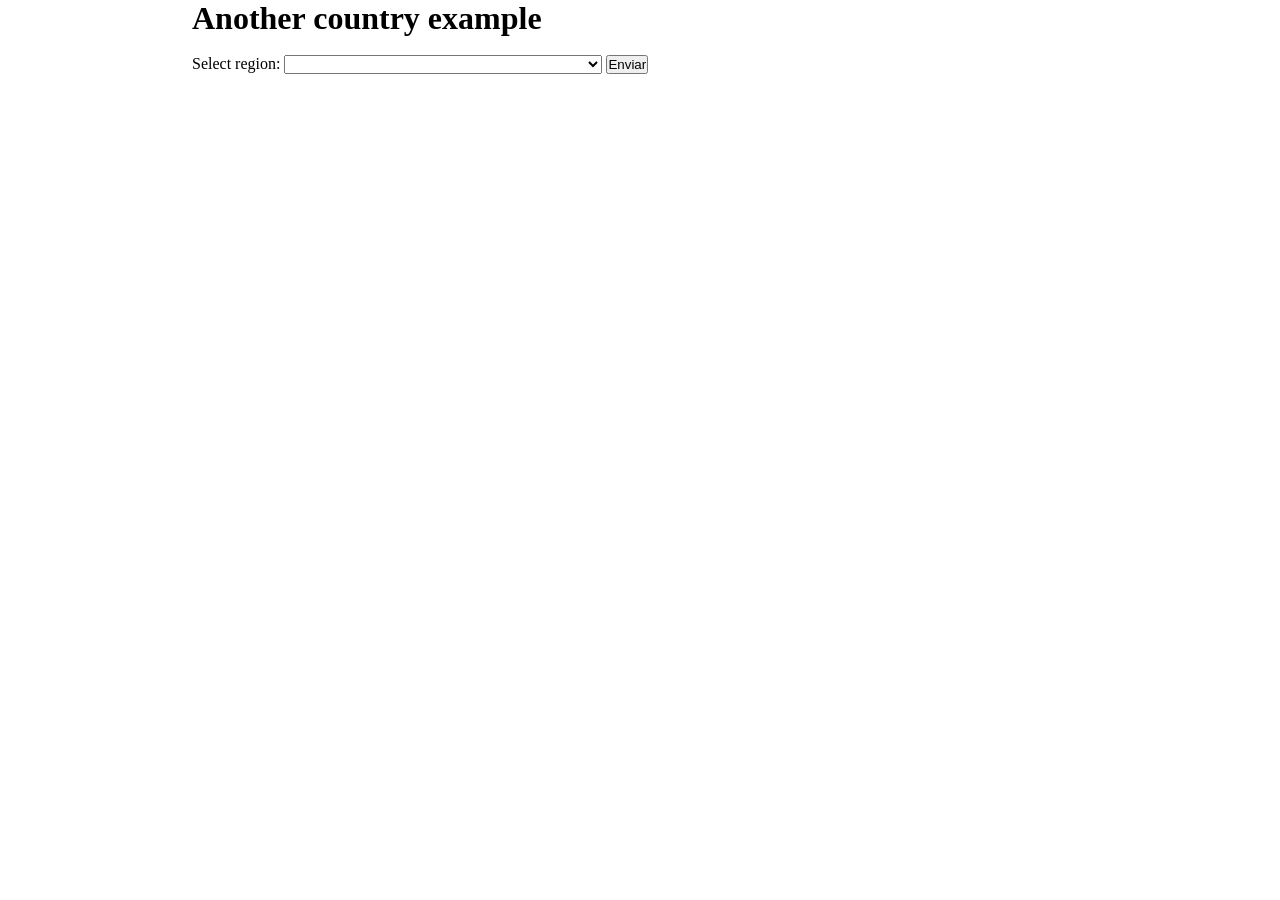
<file: code/EnviamentDades/exerciciRegions/index.html>
<!doctype html>
<html>
<head>
	<meta charset="utf-8"/>
    <title></title>
    <link rel="stylesheet" media="screen" href="styles.css" />
</head>
<body>
    <div id="container">
        <h1>Another country example</h1>
        <br/>
        <form action="resposta.php" method="get">
          Select region:
          <select name="regionSelected">
              <option selected value="0"></option>
              <option value="EU">European Union</option>
              <option value="EFTA">European Free Trade Association</option>
              <option value="CARICOM">Caribbean Community</option>
              <option value="PA">Pacific Alliance</option>
              <option value="AU">African Union</option>
              <option value="USAN">Union of South American Nations</option>
              <option value="EEU">Eurasian Economic Union</option>
              <option value="AL">Arab League</option>
              <option value="ASEAN ">Association of Southeast Asian Nations</option>
              <option value="CAIS">Central American Integration System</option>
              <option value="CEFTA">Central European Free Trade Agreement</option>
              <option value="NAFTA">North American Free Trade Agreement</option>
              <option value="SAARC">South Asian Association for Regional Cooperation</option>
          </select>
          <button>Enviar</button>
        </form>

    </div>
</body>
</html>
</file>
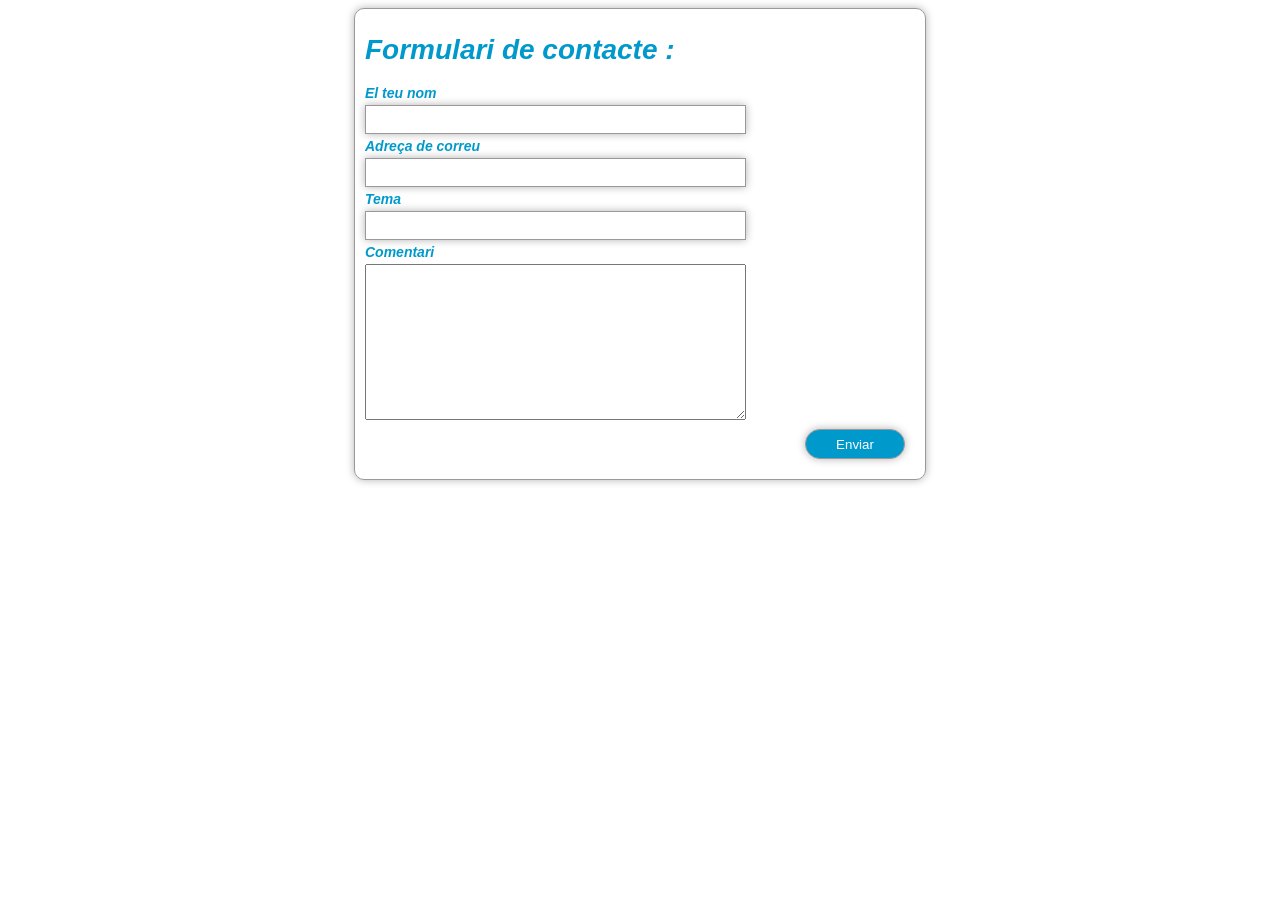
<file: code/exemplesEnviamentDades/exemplesEnviamentDades/1-formulari1/index.html>
<!doctype html>
<html>
<head>
	<meta charset="utf-8">
	<link rel="stylesheet" href="estils/estils.css">
</head>
<body>
	<form action="resposta.php"
	 method="post">
	<div>
		<h1>Formulari de contacte :</h1>
		<label>
		<span>El teu nom</span>
		<input id="nom" type="text" name="nom" />
		</label>
		<label>
		<span>Adreça de correu</span>
		<input id="email" type="text" name="email" />
		</label>
		<label>
		<span>Tema</span>
		<input id="tema" type="text" name="tema" />
		</label>
		<label>
		<span>Comentari</span>
		<textarea id="comentari" name="comentari"></textarea>
		<input class="button" type="submit" value="Enviar" />
		</label>
	</div>
	</form>
</body>
</html>
</file>
<file: code/EnviamentDades/exerciciRegions/styles.css>
* {
    margin: 0;
    padding: 0;
}
#container {
    width: 70%;
    margin: 0 auto;
    font-family: verdana, serif;
}

table, th, td {
    border: 1px solid black;
    border-collapse: collapse;
}
th, td {
    padding: 15px;
}
#taula tr:nth-child(even) {
    background-color: #eee;
}
#taula tr:nth-child(odd) {
    background-color: #fff;
}
#taula th {
    color: white;
    background-color: black;
}
</file>
<file: code/exemplesEnviamentDades/exemplesEnviamentDades/1-formulari1/estils/estils.css>
form    {
	background: -webkit-gradient(linear, bottom, left 175px, from(#CCCCCC), to(#EEEEEE));
	background: -moz-linear-gradient(bottom, #CCCCCC, #EEEEEE 175px);
	margin:auto;
	position:relative;
	width:550px;
	height:450px;
	font-family: Tahoma, Geneva, sans-serif;
	font-size: 14px;
	font-style: italic;
	line-height: 24px;
	font-weight: bold;
	color: #09C;
	text-decoration: none;
	-webkit-border-radius: 10px;
	-moz-border-radius: 10px;
	border-radius: 10px;
	padding:10px;
	border: 1px solid #999;
	border: inset 1px solid #333;
	-webkit-box-shadow: 0px 0px 8px rgba(0, 0, 0, 0.3);
	-moz-box-shadow: 0px 0px 8px rgba(0, 0, 0, 0.3);
	box-shadow: 0px 0px 8px rgba(0, 0, 0, 0.3);
}
input    {
	width:375px;
	display:block;
	border: 1px solid #999;
	height: 25px;
	-webkit-box-shadow: 0px 0px 8px rgba(0, 0, 0, 0.3);
	-moz-box-shadow: 0px 0px 8px rgba(0, 0, 0, 0.3);
	box-shadow: 0px 0px 8px rgba(0, 0, 0, 0.3);
}
textarea {
	display:block;
	width:375px;
	height:150px;
}
input.button {
	width:100px;
	position:absolute;
	right:20px;
	bottom:20px;
	background:#09C;
	color:#fff;
	font-family: Tahoma, Geneva, sans-serif;
	height:30px;
	-webkit-border-radius: 15px;
	-moz-border-radius: 15px;
	border-radius: 15px;
	border: 1p solid #999;
}
input.button:hover {
	background:#fff;
	color:#09C;
}
textarea:focus, input:focus {
	border: 1px solid #09C;
}
</file>
